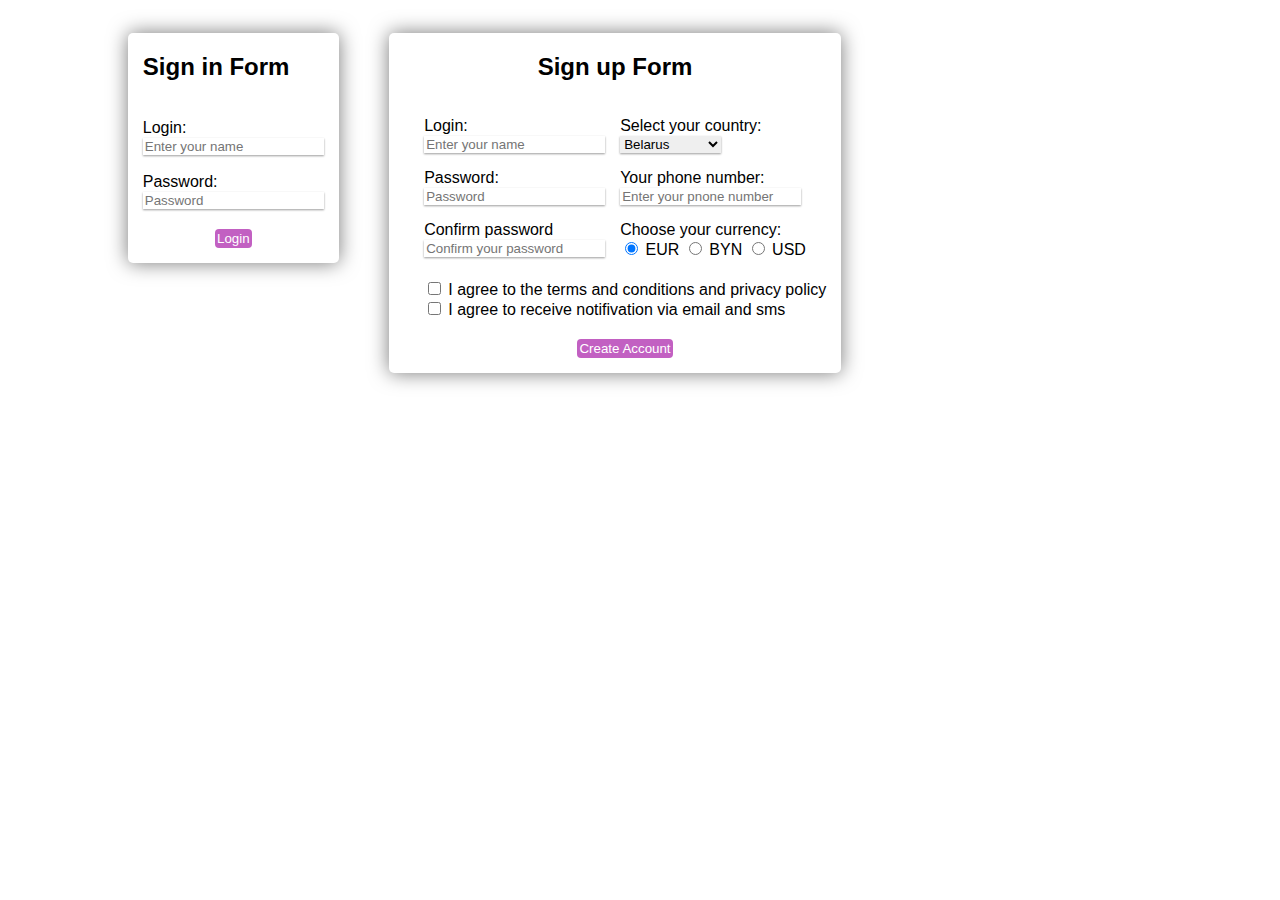
<file: index.html>
<!DOCTYPE html>
<html lang="en">
<head>
    <meta charset="UTF-8">
    <title>Form</title>
    <link rel="stylesheet" href="./asset/styles/style.css">
</head>
<body>
    <div class="container">
        <div class="card-first">
            <form action="" method="get">
                <h2>Sign in Form</h2>
                <div class="sign-in-form"><br>
                    <label for="sign-in-login"> Login:</label><br>
                    <input type="text" id="sign-in-login" name="sign-in-login" placeholder="Enter your name">
                    <br>
                    <br>
                    <label for="sign-in-pass"> Password:</label><br>
                    <input type="password" id="sign-in-pass" name="sign-in-pass" placeholder="Password">
                </div>
                <div class="sign-in-footer">
                    <button type="submit" class="sign-in-footer-button">Login</button>
                </div>
            </form>
        </div>
        <div class="card-second">
            <h2>Sign up Form</h2>
            <div class="sign-up">
                <div class="sign-up-left">
                    <p>Login:</p>
                    <input type="text" name="sign-up-login" placeholder="Enter your name">
                    <p>Password:</p>
                    <input type="password" name="sign-up-pass" placeholder="Password">
                    <p>Confirm password</p>
                    <input type="password" name="sign-up-confirm-pass" placeholder="Confirm your password">
                </div>
                <div class="sign-up-right">
                    <p>Select your country:</p>
                    <select class="input" name="country" id="">
                        <option value="Belarus">Belarus</option>
                        <option value="England">England</option>
                        <option value="Turkmenistan">Turkmenistan</option>
                    </select>
                    <p>Your phone number:</p>
                    <input class="input" type="tel"  name="phone-number"  placeholder="Enter your pnone number" >
                    <p>Choose your currency:</p>
                    <input type="radio" checked name="money" class="radio">
                    <span>EUR</span>
                    <input type="radio" name="money" class="radio">
                    <span>BYN</span>
                    <input type="radio" name="money" class="radio">
                    <span>USD</span>
                </div>
            </div>
            <div class="sign-up-checkbox">
                <div class="checkbox-first">
                    <input type="checkbox" name="" id="" value="">
                    <span>I agree to the terms and conditions and privacy policy</span>
                </div>
                <div class="checkbox-second">
                    <input type="checkbox" name="" id="">
                    <span>I agree to receive notifivation via email and sms</span>
                </div>
                <div class="sign-up-footer">
                <button class="sign-up-footer-button" type="submit">Create Account</button>
            </div>
            </div>
        </div>
    </div>
</body>
</html>
</file>
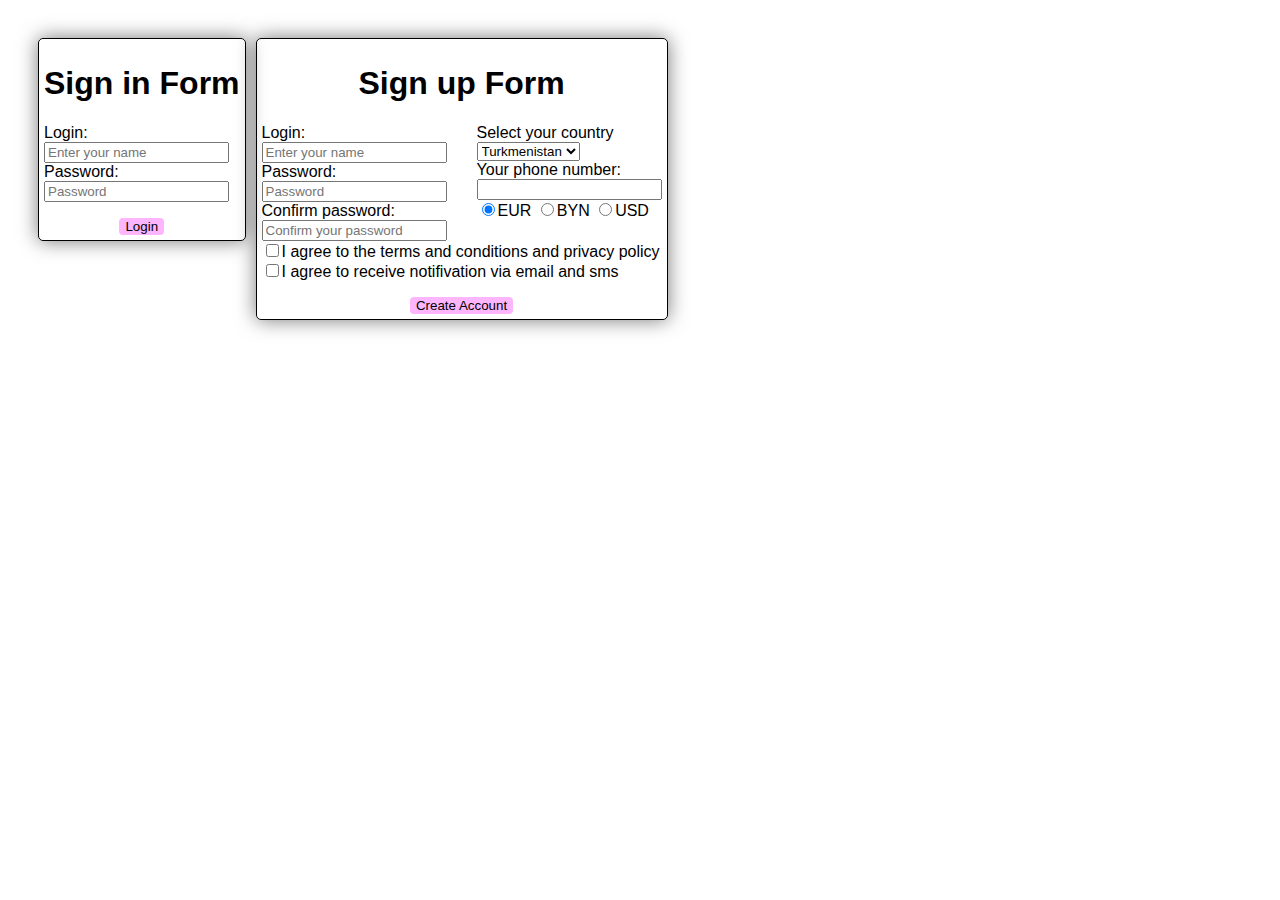
<file: index copy.html>
<!DOCTYPE html>
<html>
<head>
    <meta charset="UTF-8">
    <title>Form</title>
    <link rel="stylesheet" href="./asset/styles/style copy.css">
</head>
<body>
    <div class="container">
        <div class="card-first">
            <form action="#" method="get">
                <div class="card-header">
                    <h1>Sign in Form</h1>
                </div>
                <div class="card-first-form">
                        <label for="card-first-form-login">Login:
                            <input id="card-first-form-login" type="text" placeholder="Enter your name" name="Login">
                        </label>
                        <label for="card-first-form-password">Password:<input id="card-first-form-password" type="password" placeholder="Password" name="Password"></label>
                </div>
                <div class="card-footer">
                    <button type="submit" class="card-first-footer-button">Login</button>
                </div>
            </form>
        </div>
        <div class="card-second">
            <form action="#" method="get">
                <div class="card-header">
                    <h1>Sign up Form</h1>
                </div>
                <div class="card-second-form">
                    <div class="card-second-form-left">
                        <label for="card-second-form-left-login">Login:<input id="card-second-form-left-login" type="text" placeholder="Enter your name" name="Login"></label>
                        <label for="card-second-form-left-password">Password:<input id="card-second-form-left-password" type="password" placeholder="Password" name="Password"></label>
                        <label for="card-second-form-left-confirm">Confirm password:<input id="card-second-form-left-confirm" type="password" placeholder="Confirm your password" name="Confirm"></label>
                    </div>
                    <div class="card-second-form-right">
                        <label for="card-second-form-right-country">Select your country 
                            <select name="country" id="card-second-form-right-country">
                                <option value="Belarus">Belarus</option>
                                <option value="England">England</option>
                                <option selected value="Turkmenistan">Turkmenistan</option>
                            </select>
                        </label>
                        <label for="card-second-form-right-telephone">Your phone number:<input id="card-second-form-right-telephone" type="tel" list="dl-tel" name="Telephone">
                            <datalist id="dl-tel">
                                <option value="+375">Belarus</option>
                                <option value="+44">England</option>
                                <option value="+993">Turkmenistan</option>
                            </datalist>
                        </label>  
                        <label>                          
                            <input checked type="radio" name="currency" id="EUR">EUR
                            <input  type="radio" name="currency" id="BYN">BYN
                            <input type="radio" name="currency" id="USD">USD
                        </label>                        
                    </div>
                    <div class="card-second-form-checkbox">
                        <label for="checkbox-first"><input id="checkbox-first" type="checkbox" name="Policy">I agree to the terms and conditions and privacy policy</label>
                        <label for="checkbox-second"><input id="checkbox-second" type="checkbox" name="Policy">I agree to receive notifivation via email and sms</label>
                    </div>
                </div>            
                <div class="card-footer">
                    <button type="submit">Create Account</button>
                </div>
            </form>
        </div>
    </div>
</body>
</html>
</file>
<file: asset/styles/style.css>
body{
    font-family: Arial, "Helvetica Neue", Helvetica, sans-serif;
}
.container{
    display: flex;
    max-width: 85%;
    margin: auto;
    align-items: flex-start;

}
.card-first{
    display: flex;
    flex-direction: column;
    align-items: center;
    box-shadow: 0px 0px 20px rgba(0, 0, 0, 0.534);
    margin: 25px;
    padding: 15px;
    border-radius: 5px;
    padding-top: 0;

}
.sign-in-footer{
    padding-top: 20px;
    text-align: center;
}
.card-second{
    display: flex;
    flex-direction: column;
    align-items: center;
    box-shadow: 0px 0px 20px rgba(0, 0, 0, 0.534);
    margin: 25px;
    padding: 15px;
    border-radius: 5px;

}
.sign-up{
    display: flex;
    flex-wrap: wrap;          
}
.card-first input{
    border: 0;
    box-shadow: 0px 1px 2px rgba(0, 0, 0, 0.39);
}

.sign-in-footer-button{
    background-color: rgb(194, 96, 194);
    border: 0;
    border-radius: 4px;
    padding: 2px;
    color: white;
}
.sign-up-right{
    padding-left: 15px;
} 
.sign-up-left input{
    border: 0;
    box-shadow: 0px 1px 2px rgba(0, 0, 0, 0.39);
    
}
.card-second {
    padding-top: 0;
}
.card-second p{
    margin-bottom: 0;    
}
.input{
    border: 0;
    box-shadow: 0px 1px 2px rgba(0, 0, 0, 0.39);
}
.sign-up-footer-button{
    background-color: rgb(194, 96, 194);
    border: 0;
    border-radius: 4px;
    padding: 2px;
    color: white;
}
.sign-up-footer{
    text-align: center;
    padding-top: 20px;
}
.sign-up-checkbox{
    padding-top: 20px;
    padding-left: 20px;
}
</file>
<file: asset/styles/style copy.css>
body{
    font-family: Arial, "Helvetica Neue", Helvetica, sans-serif;
}
h1{
    text-align: center;
}
label, select, input[type=text], input[type=password],input[type=tel]{
    display: block;
}
.container{
    display: flex;
    padding: 25px;
    align-items: flex-start;
}
.card-first{
    display: flex;
    border: 1px solid black;
    padding: 5px;
    border-radius: 5px;
    box-shadow: 0px 0px 20px rgba(0, 0, 0, 0.534);
    margin: 5px;
}

.card-footer{
    text-align: center;
    margin-top: 15px;
}
button{
    background-color: rgba(252, 122, 252, 0.548);
    border: 0px;
    border-radius: 4px;
}
.card-second{
    display: flex;
    border: 1px solid black;
    padding: 5px;
    border-radius: 5px;
    box-shadow: 0px 0px 20px rgba(0, 0, 0, 0.534);
    margin: 5px;
    flex-basis: 400px;
}
.card-second-form{
    display: flex;
    flex-wrap: wrap;
    justify-content: space-between;
}
</file>
